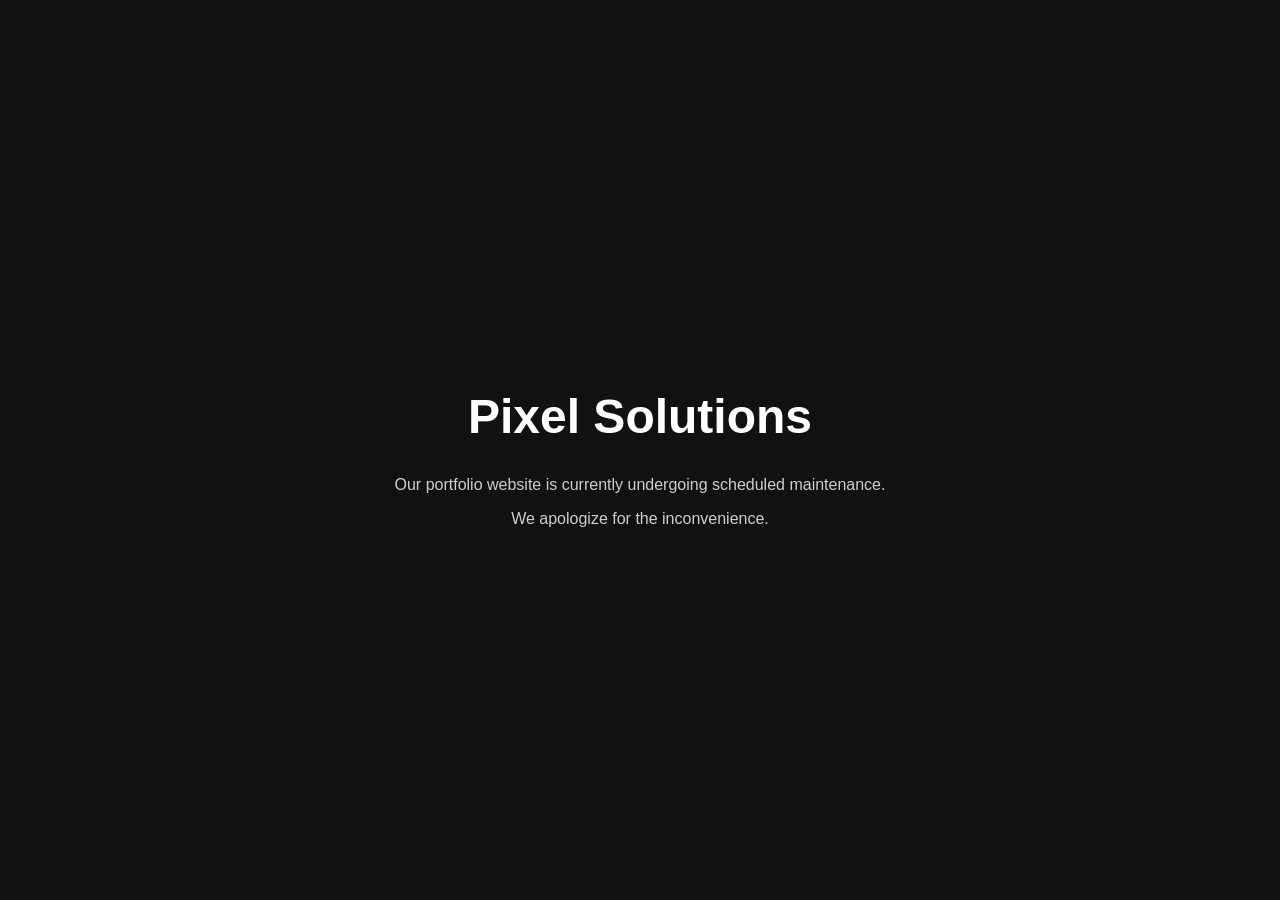
<file: index.html>
<!DOCTYPE html>
<html lang="en">
<head>
    <meta charset="UTF-8">
    <meta name="viewport" content="width=device-width, initial-scale=1.0">
    <title>Pixel Solutions</title>
    <link rel="stylesheet" href="style.css">
</head>
<body>

    <div class="container">
        <h1>Pixel Solutions</h1>

        <p>
            Our portfolio website is currently undergoing scheduled maintenance.
        </p>

        <p>
            We apologize for the inconvenience.
        </p>
    </div>

</body>
</html>
</file>
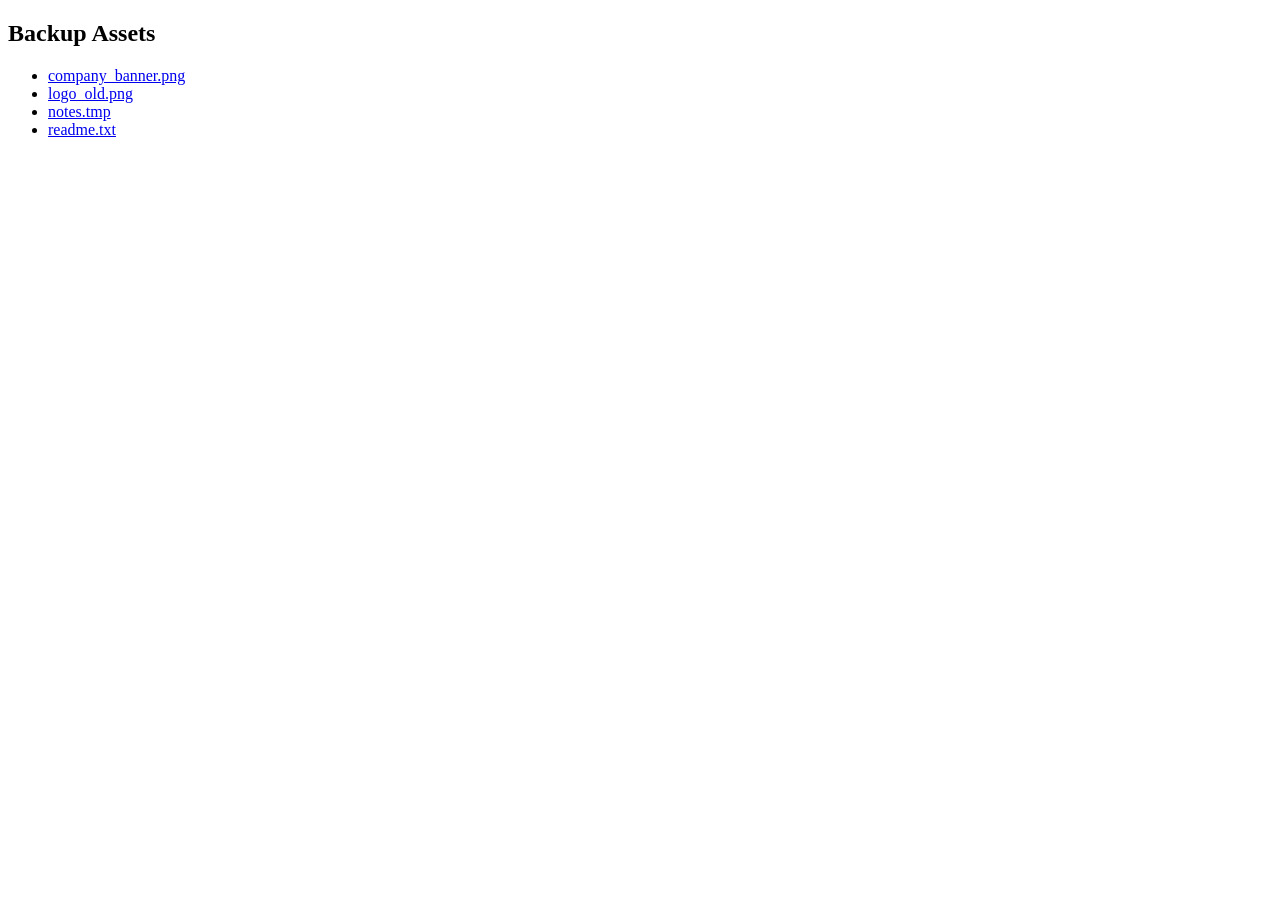
<file: backup/index.html>
<!DOCTYPE html>
<html>
<head>
<title>Backup Archive</title>
</head>

<body>

<h2>Backup Assets</h2>

<ul>
    <li><a href="company-banner.png">company_banner.png</a></li>
    <li><a href="logo_old.png">logo_old.png</a></li>
    <li><a href="notes.tmp">notes.tmp</a></li>
    <li><a href="readme.txt">readme.txt</a></li>
</ul>

</body>
</html>
</file>
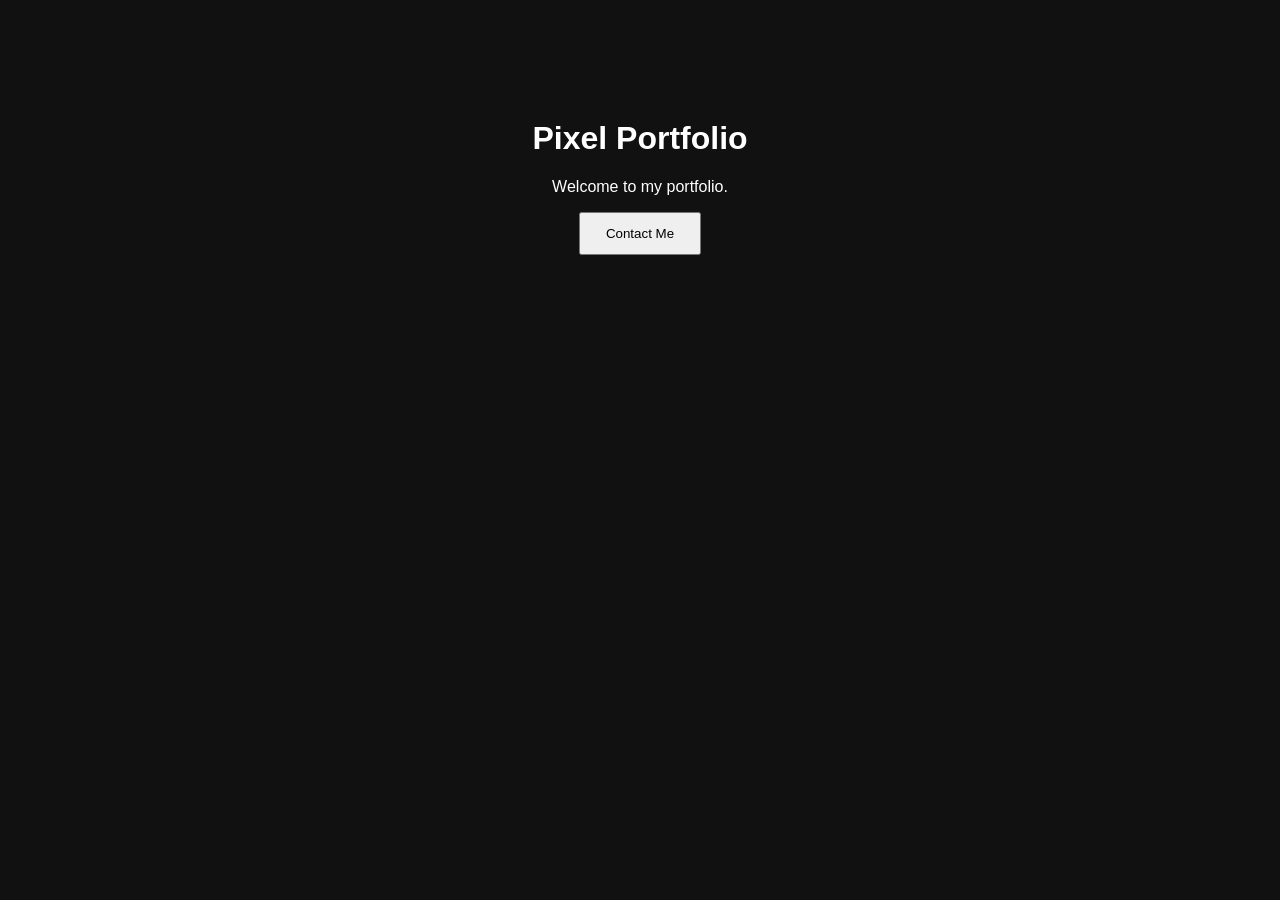
<file: DeveloperMistake/index.html>
<!DOCTYPE html>
<html lang="en">

<head>
    <meta charset="UTF-8">
    <title>Pixel Portfolio</title>

    <link rel="stylesheet" href="style.css">
</head>

<body>

    <h1>Pixel Portfolio</h1>

    <p>
        Welcome to my portfolio.
    </p>

    <button id="contact">
        Contact Me
    </button>

    <script src="script.min.js"></script>

</body>

</html>
</file>
<file: style.css>
body{
    margin:0;
    background:#111;
    color:white;
    font-family:Arial, Helvetica, sans-serif;
    display:flex;
    justify-content:center;
    align-items:center;
    height:100vh;
}

.container{
    text-align:center;
}

h1{
    font-size:48px;
}

p{
    color:#cfcfcf;
}
</file>
<file: DeveloperMistake/style.css>
body{
    background:#111;
    color:white;
    font-family:Arial;
    text-align:center;
    margin-top:120px;
}

button{
    padding:12px 25px;
    cursor:pointer;
}
</file>
